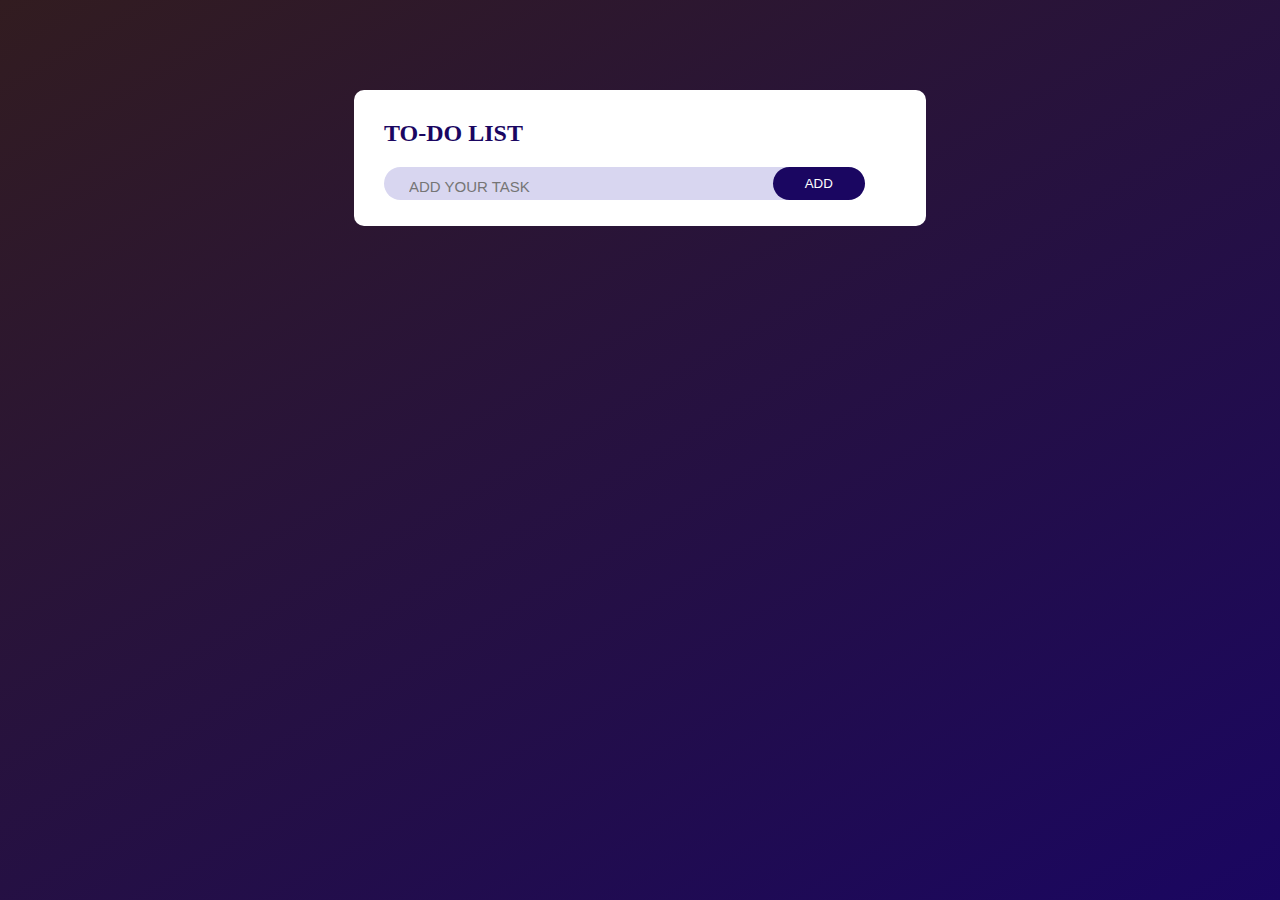
<file: index.html>
<!DOCTYPE html>
<html lang="en">
<head>
    <meta charset="UTF-8">
    <meta name="viewport" content="width=device-width, initial-scale=1.0">
    <title>TODO list</title>
    <link rel="stylesheet" href="styletodo.css">
</head>
<body>
    <div class="container">
        <div class="todo">
            <h2>TO-DO LIST</h2>
            <div class="row">
                <input type="text" id="addtask" placeholder="ADD YOUR TASK">
                <button onclick="Add()">ADD</button>
            </div>
            <ul id="list-container">
               
            </ul>

        </div>
    </div>
    <script src="list.js"></script>
</body>
</html>
</file>
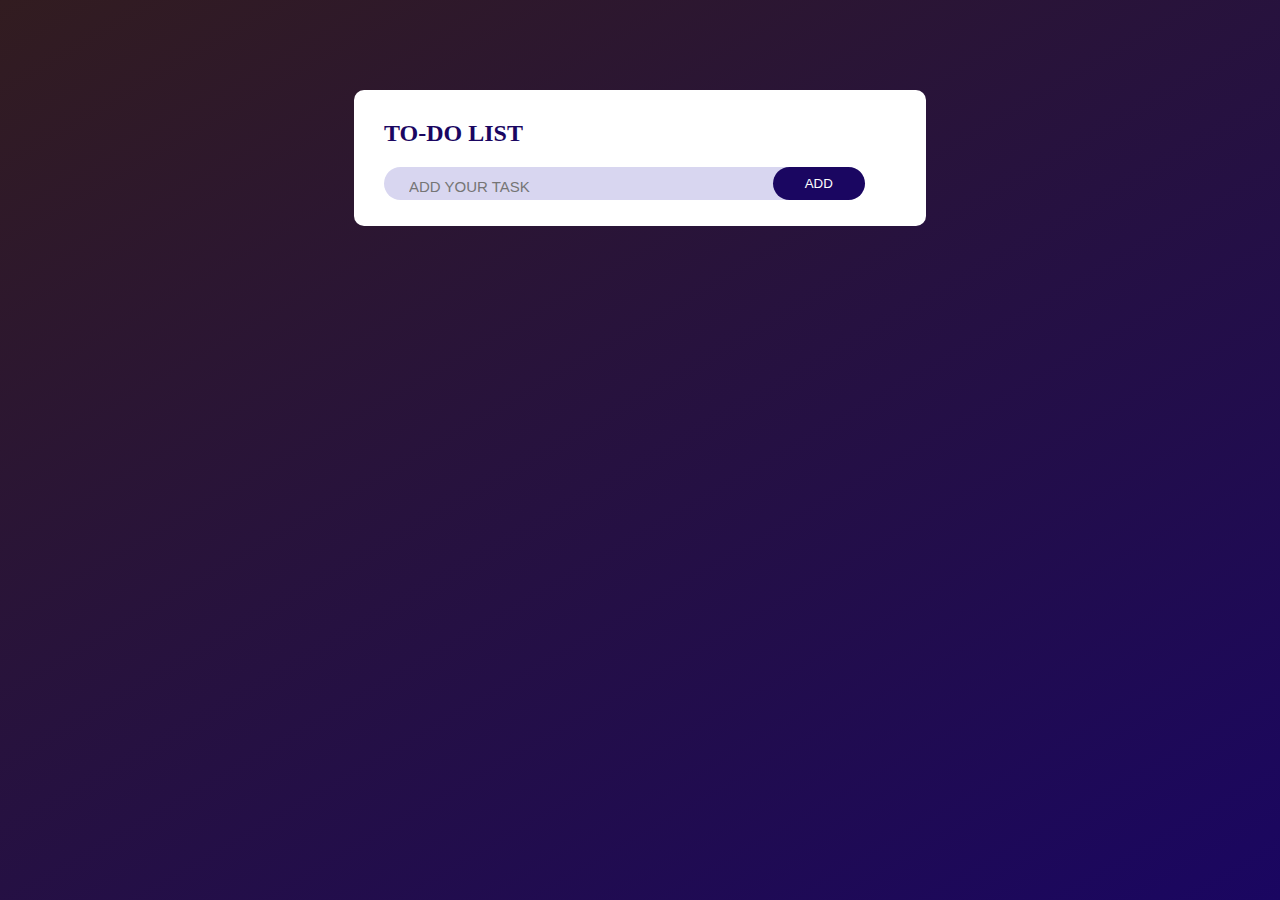
<file: main.html>
<!DOCTYPE html>
<html lang="en">
<head>
    <meta charset="UTF-8">
    <meta name="viewport" content="width=device-width, initial-scale=1.0">
    <title>TODO list</title>
    <link rel="stylesheet" href="styletodo.css">
</head>
<body>
    <div class="container">
        <div class="todo">
            <h2>TO-DO LIST</h2>
            <div class="row">
                <input type="text" id="addtask" placeholder="ADD YOUR TASK">
                <button onclick="Add()">ADD</button>
            </div>
            <ul id="list-container">
               
            </ul>

        </div>
    </div>
    <script src="list.js"></script>
</body>
</html>
</file>
<file: styletodo.css>
body{
    margin: 0;
    padding: 0;
}
.container{
    
    width:100%;
    height:100vh;
    background: linear-gradient(150deg,rgb(50, 28, 32),rgb(26, 6, 97));
}
.todo{
    position:relative;
    width:100%;
    max-width: 40%;
    background-color: rgb(255, 255, 255);
    margin: auto;
    padding:10px 30px;
    border-radius:10px;
    
    max-height:70%;
    top:10%;
    
}
.todo h2{
    display:flex;
    text-align: center;
    position:relative;
    align-items: center;
    margin-bottom: 20px;
    color:rgb(26, 6, 97);
}
.row
{
    width:90%;
   height:33px;
    background-color: rgb(216, 214, 240);
    align-items: center;
    
    padding-left:20px;
    border-radius: 35px;

}
#addtask{
    background-color: transparent;
    text-decoration: none;
    border: none;
    outline: none;
    font-size: 15px;
    padding:5px;
    position:flex;
    width:70%;
    height:30px;
    align-items: center;
    
}
button{
   border: none;
   width:20%;
   position:flex;
   float:right;
   padding:5px;
   height:33px;
   cursor:pointer;
   color:white;
   background-color: rgb(26, 6, 97);
   border-radius: 50px;

}
ul li{
    list-style: none;
    font-size: 20px;
    padding:6px 30px;
    user-select: none;
    cursor:pointer;
    position:relative;
}
ul li::before{
    content: '';
    position: absolute;
    height:20px;
    width:20px;
    border-radius:50%;
    background-image: url(unchecked.png);
    background-size: cover;
    background-position: center;
    
    left:0px;

}
ul li.checked{
    color:rgb(104, 104, 111);
    text-decoration: line-through;
}
ul li.checked::before{
    background-image: url(check.jpeg);
}
ul li span{
    position:absolute;
    right:10%;
    width: 20px;
    font-size: 20px;
    height:22px;
    text-align: center;
}
ul li span:hover{
    background-color: rgb(192, 189, 236);
    color:white;
    border-radius: 50%;
}
</file>
